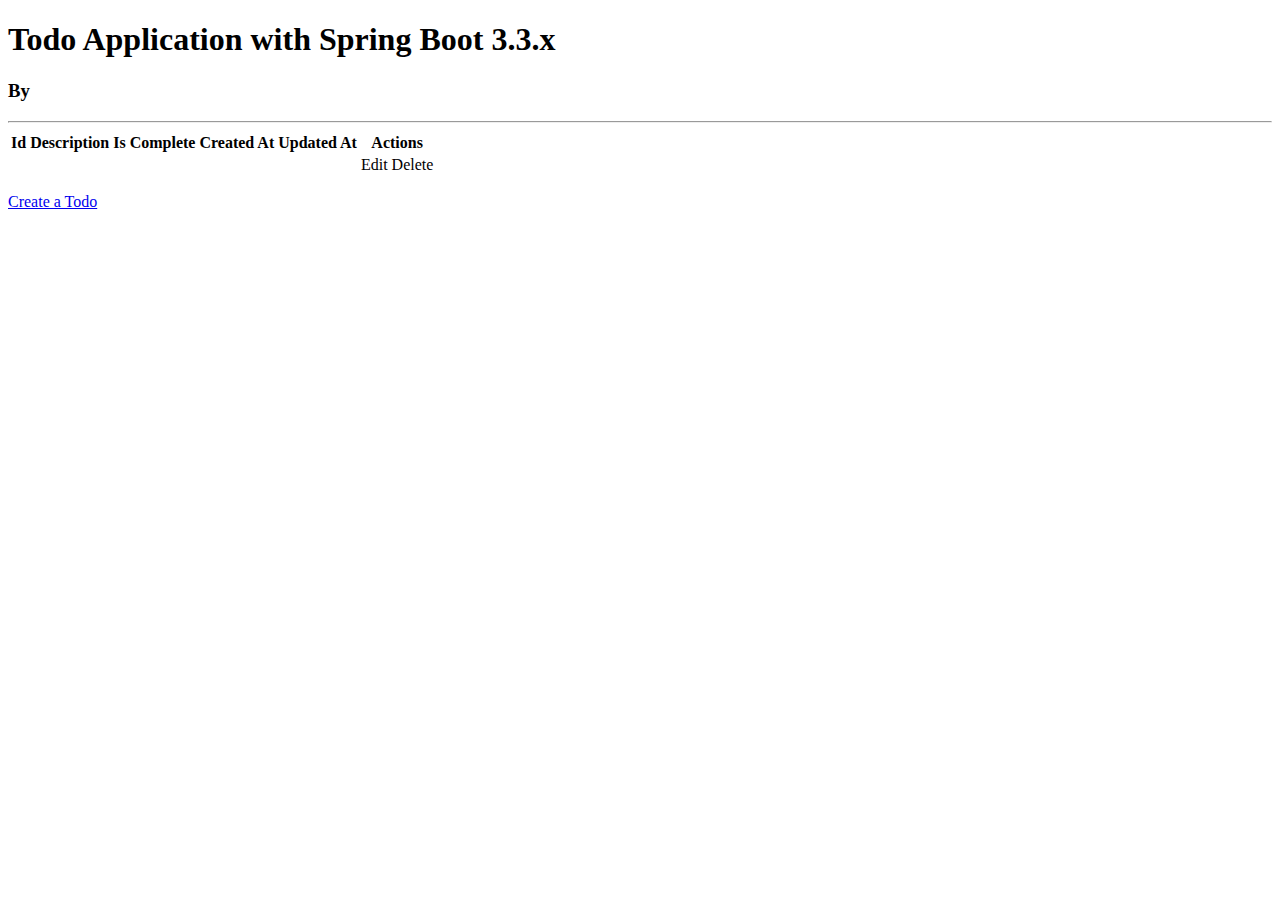
<file: src/main/resources/templates/index.html>
<!DOCTYPE HTML>
<html xmlns:th="http://www.thymeleaf.org">
<head>
    <meta charset="utf-8">
    <meta http-equiv="X-UA-Compatible" content="IE=edge">
    <meta name="viewport" content="width=device-width, initial-scale=1">
    <link th:rel="stylesheet" th:href="@{/webjars/bootstrap/5.3.3/css/bootstrap.min.css}" />
    <link th:rel="stylesheet" th:href="@{/css/default.css}" />
</head>
<body>
<div th:class="${theme}"></div>
<div class="container">
    <h1>Todo Application with Spring Boot 3.3.x</h1>
    <h3>By <span th:text="${appDeveloper}"></span></h3>
    <hr />

    <table class="table table-bordered table-striped">
        <thead>
        <tr>
            <th>Id</th>
            <th>Description</th>
            <th>Is Complete</th>
            <th>Created At</th>
            <th>Updated At</th>
            <th>Actions</th>
        </tr>
        </thead>
        <tbody>
        <tr th:each="item : ${todoItems}" th:class="${item.isComplete} ? 'alert alert-success' : 'alert alert-warning'">
            <td th:text="${item.id}"></td>
            <td th:text="${item.description}"></td>
            <td>
                <span th:if="${item.isComplete} == true" th:text="Yes" />
                <span th:unless="${item.isComplete} == true" th:text="No" />
            </td>
            <td th:text="${item.createdAt}"></td>
            <td th:text="${item.updatedAt}"></td>
            <td>
                <div class="btn btn-group-sm" role="group">
                    <a class="btn btn-info" th:href="@{/edit/{id}(id=${item.id})}">
                        <i class="bi bi-pencil-fill"></i> Edit</a>
                    <a class="btn btn-danger" th:href="@{/delete/{id}(id=${item.id})}">
                        <i class="bi bi-trash-fill"></i> Delete</a>
                </div>
            </td>
        </tr>
        </tbody>
    </table>

    <p><a class="btn btn-outline-success" href="create-todo">
        <i class="bi bi-plus-square-fill"></i> Create a Todo</a>
    </p>
</div>
<script th:src="@{/webjars/bootstrap/5.3.3/js/bootstrap.min.js}"></script>
</body>
</html>
</file>
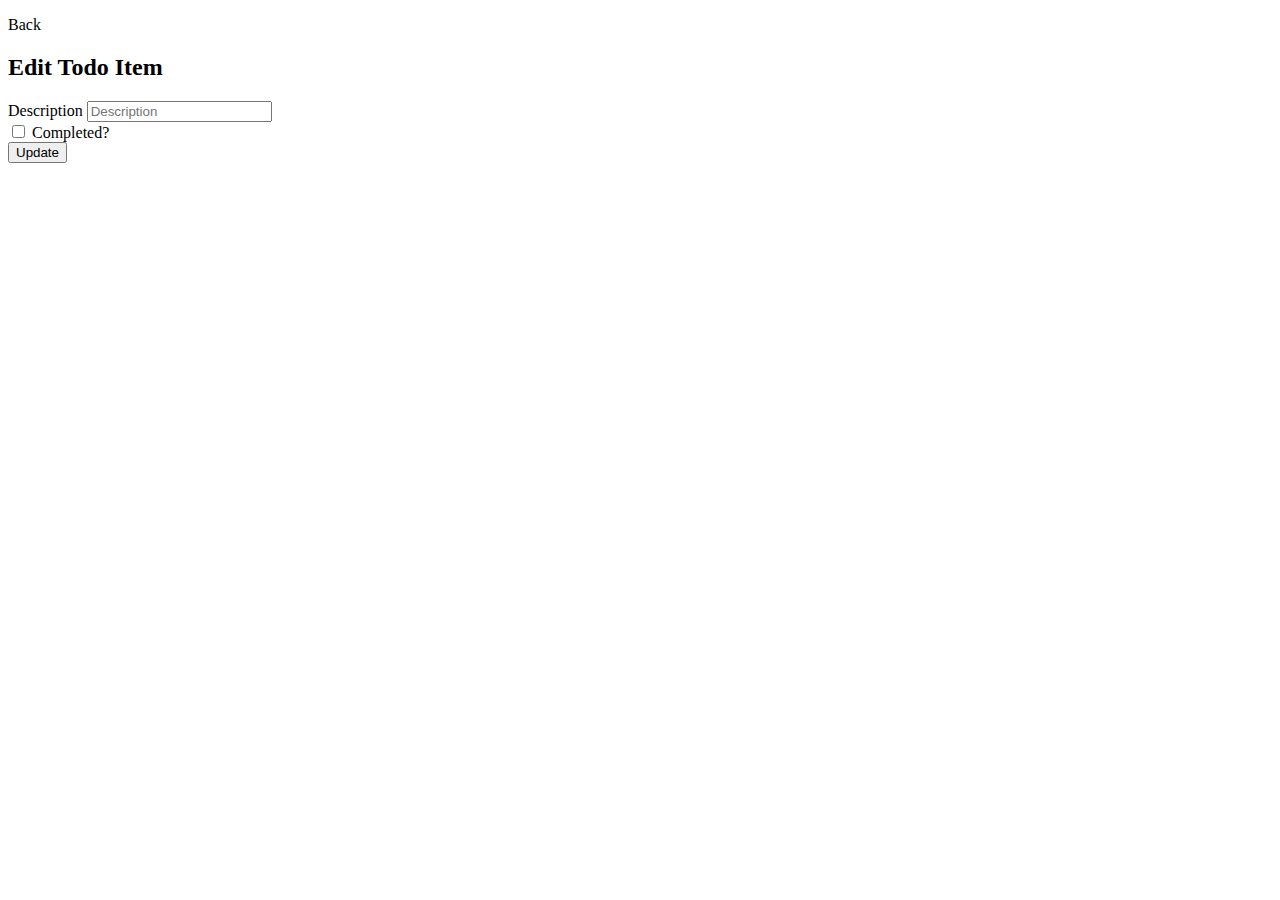
<file: src/main/resources/templates/edit-todo-item.html>
<!DOCTYPE HTML>
<html xmlns:th="http://www.thymeleaf.org">
<head>
    <meta charset="utf-8">
    <meta http-equiv="X-UA-Compatible" content="IE=edge">
    <meta name="viewport" content="width=device-width, initial-scale=1">
    <link th:rel="stylesheet" th:href="@{/webjars/bootstrap/5.3.3/css/bootstrap.min.css}" />
    <link th:rel="stylesheet" th:href="@{/css/default.css}" />
</head>
<body>
<div th:class="${theme}"></div>
<div class="container">
    <div class="row mt-5">
        <div class="col-2">
            <p><a class="btn btn-outline-success" th:href="@{/}">
                <i class="bi bi-arrow-left-square-fill"></i> Back</a>
            </p>
        </div>
        <div class="col-6">
            <h2>Edit Todo Item</h2>
            <form class="row g-3" action="#" th:action="@{/todo/{id}(id=${todo.id})}" th:object="${todo}" method="POST">
                <div class="form-group">
                    <div class="col-6">
                        <label for="description">Description</label>
                        <input class="form-control"
                               type="text"
                               th:field="*{description}"
                               id="description"
                               placeholder="Description"
                        >
                    </div>
                    <div class="col-6 form-check">
                        <input class="form-check-input"
                               type="checkbox"
                               id="inputIsComplete"
                               th:field="*{isComplete}"
                               th:checked="${isComplete} == true">
                        <label class="form-check-label" for="inputIsComplete">
                            Completed?
                        </label>
                    </div>

                    <input type="hidden" th:field="*{createdAt}" />
                    <input type="hidden" th:field="*{updatedAt}" />

                    <button type="submit" class="btn btn-outline-success">
                        <i class="bi bi-plus-square-fill"></i> Update
                    </button>

                </div>
            </form>
        </div>
    </div>

</div>
<script th:src="@{/webjars/bootstrap/5.3.3/js/bootstrap.min.js}"></script>
</body>
</html>
</file>
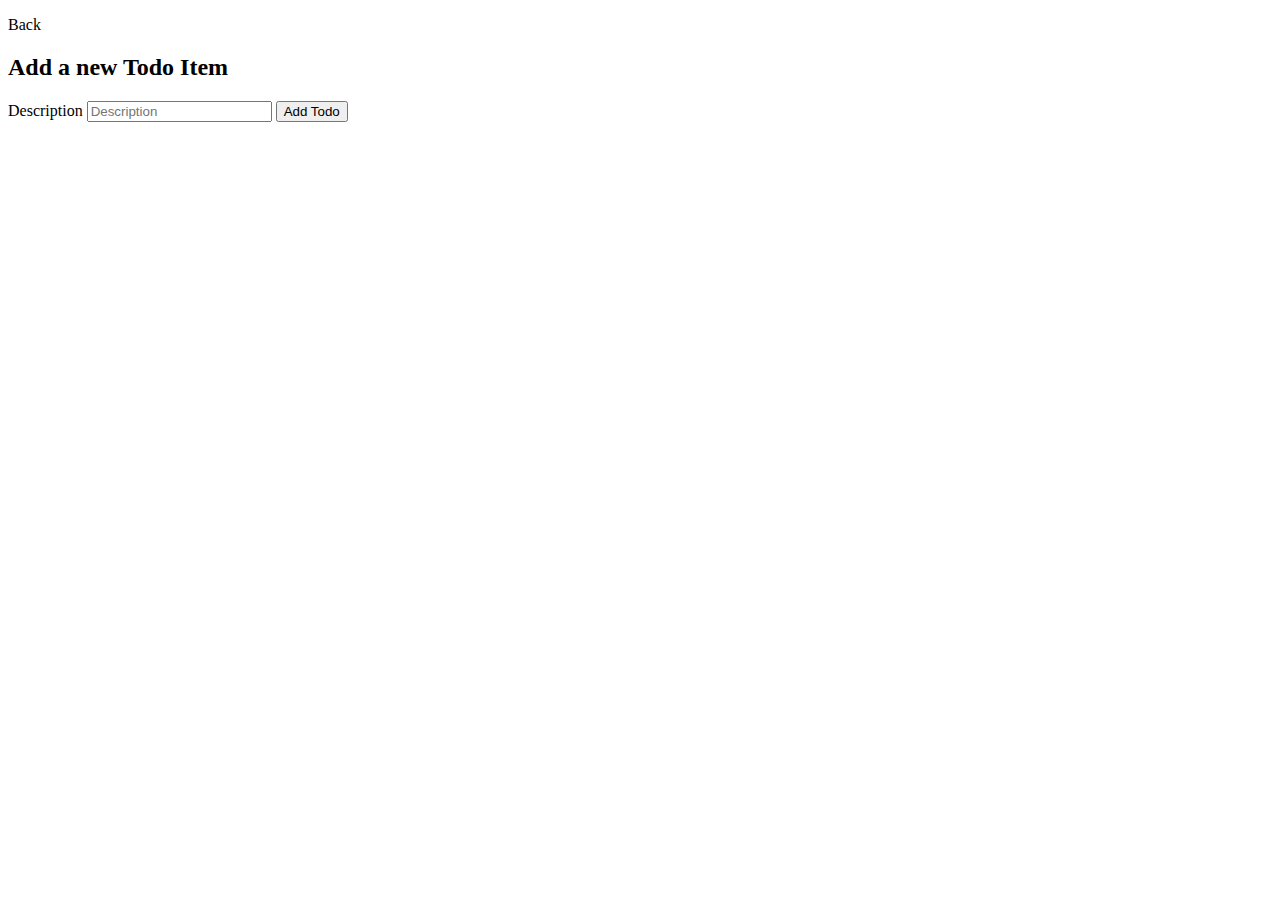
<file: src/main/resources/templates/new-todo-item.html>
<!DOCTYPE HTML>
<html xmlns:th="http://www.thymeleaf.org">
<head>
    <meta charset="utf-8">
    <meta http-equiv="X-UA-Compatible" content="IE=edge">
    <meta name="viewport" content="width=device-width, initial-scale=1">
    <link th:rel="stylesheet" th:href="@{/webjars/bootstrap/5.3.3/css/bootstrap.min.css}" />
    <link th:rel="stylesheet" th:href="@{/css/default.css}" />
</head>
<body>
<div th:class="${theme}"></div>
<div class="container">
    <div class="row mt-5">
        <div class="col-2">
            <p><a class="btn btn-outline-success" th:href="@{/}">
                <i class="bi bi-arrow-left-square-fill"></i> Back</a>
            </p>
        </div>
        <div class="col-6">
            <h2>Add a new Todo Item</h2>
            <form action="#" th:action="@{/todo}" th:object="${todoItem}" method="POST">
                <div class="form-group">
                    <label for="description">Description</label>
                    <input class="form-control"
                           type="text"
                           th:field="*{description}"
                           id="description"
                           placeholder="Description"
                    >

                    <button type="submit" class="btn btn-outline-success">
                        <i class="bi bi-plus-square-fill"></i> Add Todo
                    </button>

                </div>
            </form>
        </div>
    </div>

</div>
<script th:src="@{/webjars/bootstrap/5.3.3/js/bootstrap.min.js}"></script>
</body>
</html>
</file>
